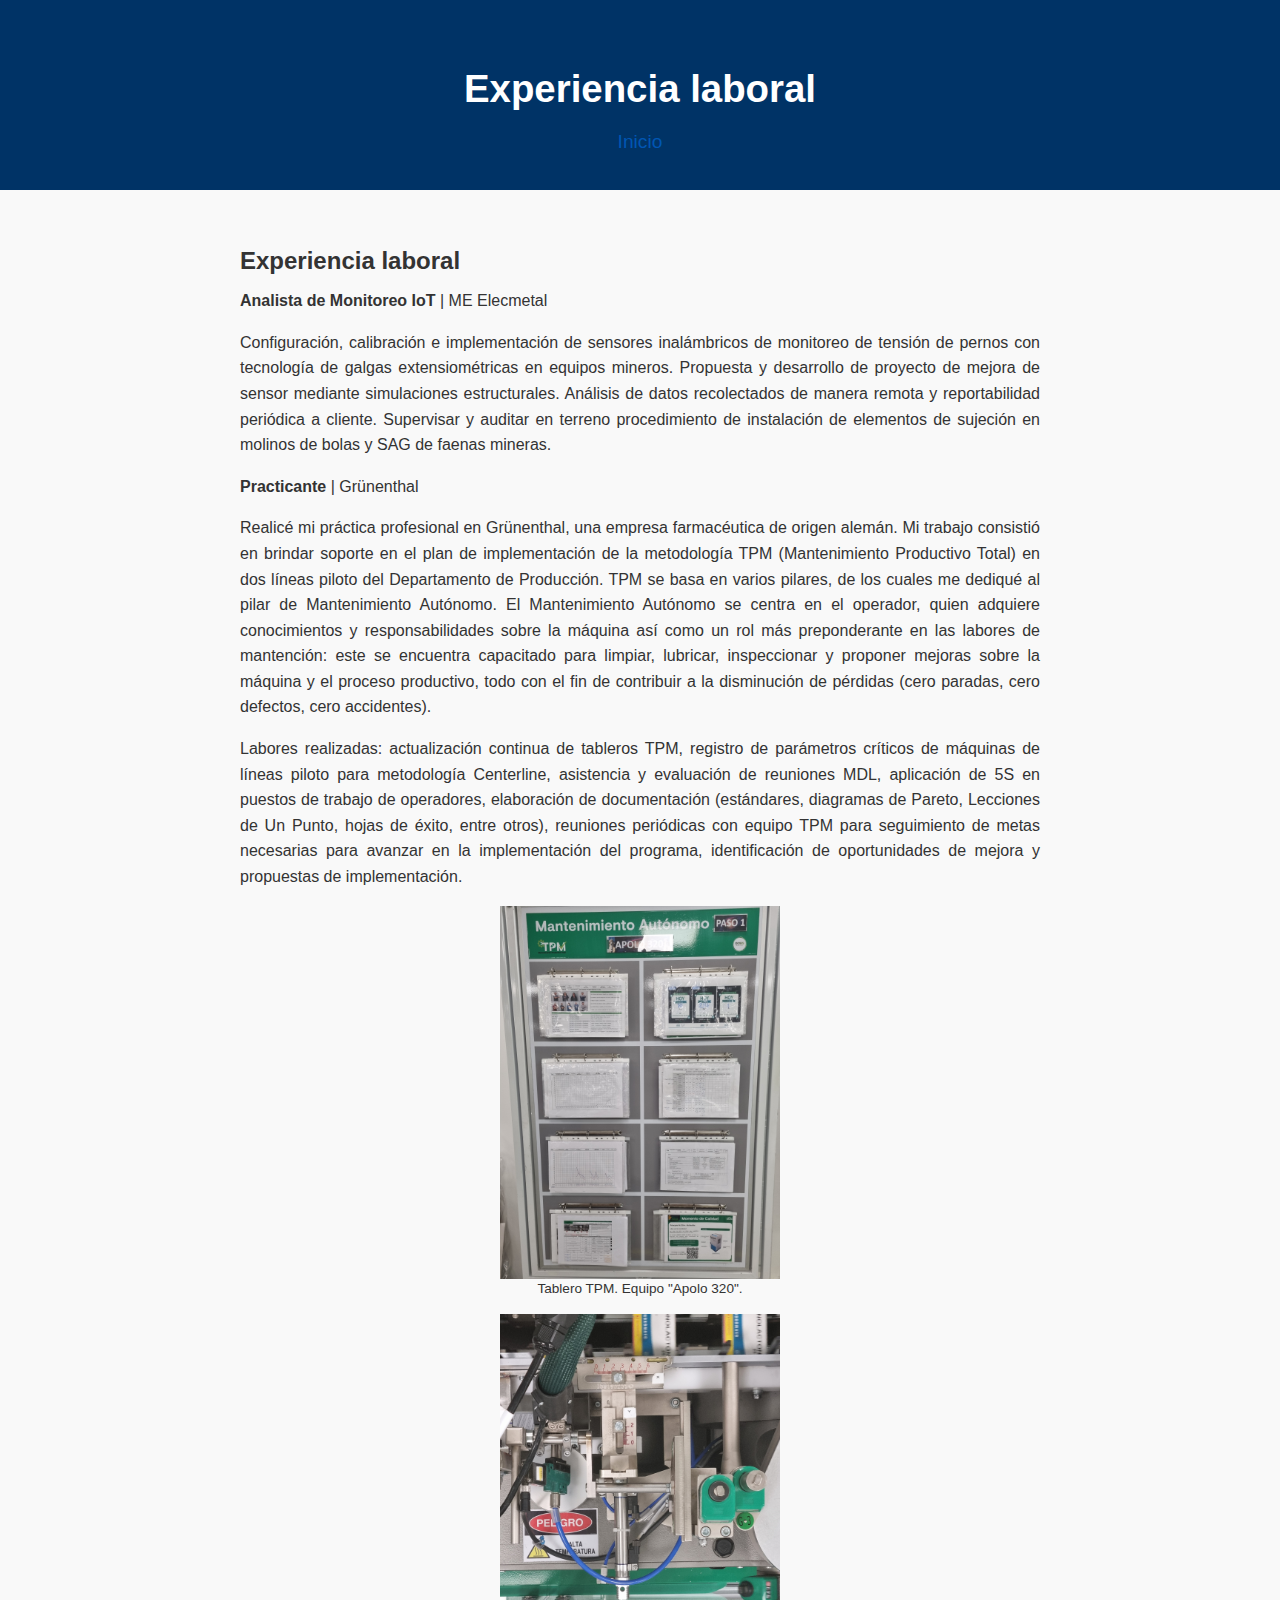
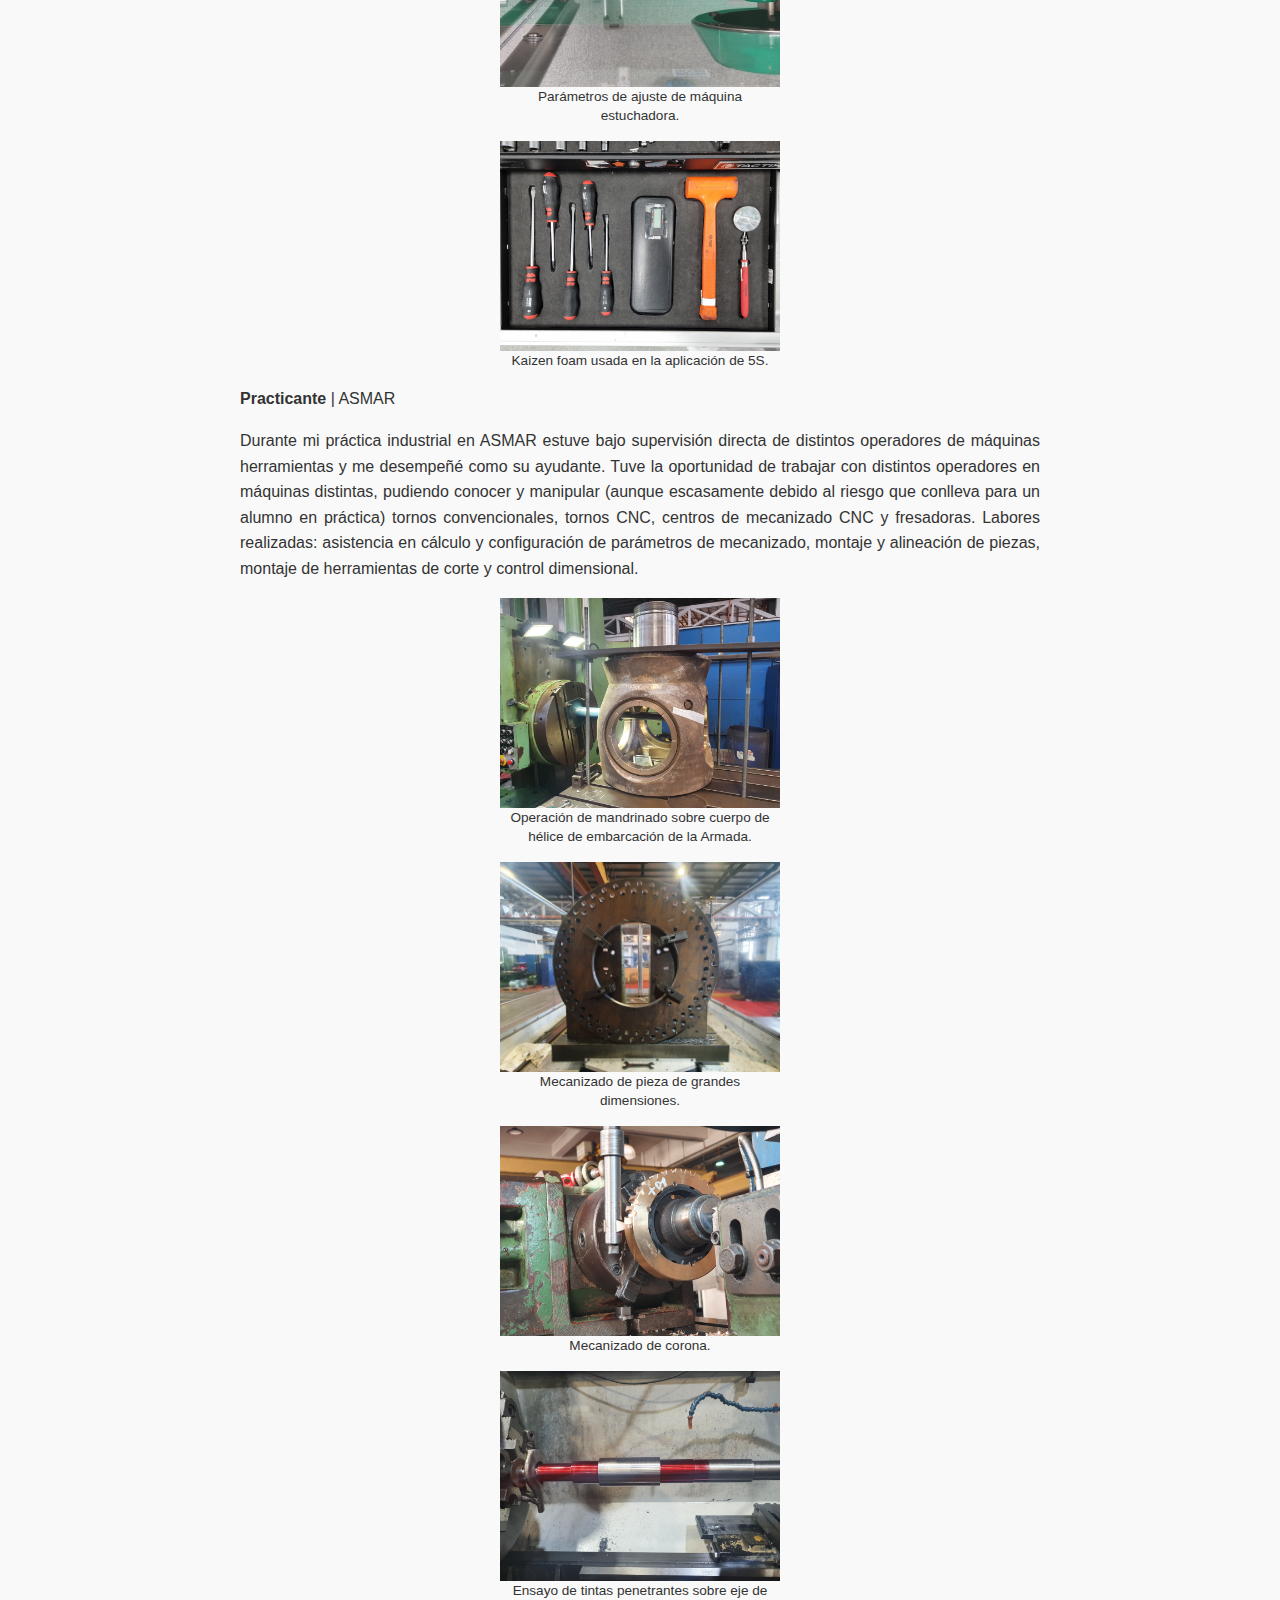
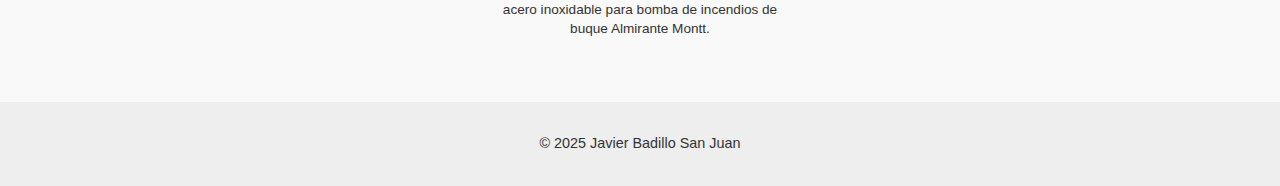
<file: experiencia/index.html>
<!DOCTYPE html>
<html lang="es">
<head>
  <meta charset="UTF-8">
  <meta name="viewport" content="width=device-width, initial-scale=1.0">
  <title>Proyectos - Javier Badillo San Juan</title>
  <link rel="stylesheet" href="../estilos.css">

</head>
<body>
  <header>
    <h1>Experiencia laboral</h1>
    <nav>
      <a href="../index.html">Inicio</a>
    </nav>
  </header>

  <main>




    <section class="experiencia">
      <h2>Experiencia laboral</h2>

      
      <article class="experiencia-item">
        <p class="detalle-cargo"><strong>Analista de Monitoreo IoT</strong> | ME Elecmetal</p>
        <p>
          Configuración, calibración e implementación de sensores inalámbricos de monitoreo de tensión de pernos con tecnología de galgas extensiométricas en equipos mineros. Propuesta y desarrollo de proyecto de mejora de sensor mediante simulaciones estructurales. Análisis de datos recolectados de manera remota y reportabilidad periódica a cliente. Supervisar y auditar en terreno procedimiento de instalación de elementos de sujeción en molinos de bolas y SAG de faenas mineras.
        </p>
      </article>
      
      <article class="experiencia-item">
        <p class="detalle-cargo"><strong>Practicante</strong> | Grünenthal</p>
        <p>
          Realicé mi práctica profesional en Grünenthal, una empresa farmacéutica de origen alemán. Mi trabajo consistió en brindar soporte en el plan de implementación de la metodología TPM (Mantenimiento Productivo Total) en dos líneas piloto del Departamento de Producción. TPM se basa en varios pilares, de los cuales me dediqué al pilar de Mantenimiento Autónomo. El Mantenimiento Autónomo se centra en el operador, quien adquiere conocimientos y responsabilidades sobre la máquina así como un rol más preponderante en las labores de mantención: este se encuentra capacitado para limpiar, lubricar, inspeccionar y proponer mejoras sobre la máquina y el proceso productivo, todo con el fin de contribuir a la disminución de pérdidas (cero paradas, cero defectos, cero accidentes).
        </p>
        <p>
          Labores realizadas: actualización continua de tableros TPM, registro de parámetros críticos de máquinas de líneas piloto para metodología Centerline, asistencia y evaluación de reuniones MDL, aplicación de 5S en puestos de trabajo de operadores, elaboración de documentación (estándares, diagramas de Pareto, Lecciones de Un Punto, hojas de éxito, entre otros), reuniones periódicas con equipo TPM para seguimiento de metas necesarias para avanzar en la implementación del programa, identificación de oportunidades de mejora y propuestas de implementación.
        </p>


        <figure>
          <img class="imagen-pequena" src="img/panel_paso1.jpg">
          <figcaption>Tablero TPM. Equipo "Apolo 320".</figcaption>
        </figure>

        <figure>
          <img class="imagen-pequena" src="img/centerline1.jpg">
          <figcaption>Parámetros de ajuste de máquina estuchadora.</figcaption>
        </figure>


        <figure>
          <img class="imagen-pequena" src="img/kaizen_foam.jpg">
          <figcaption>Kaizen foam usada en la aplicación de 5S.</figcaption>
        </figure>

      </article>

      <article class="experiencia-item">
        <p class="detalle-cargo"><strong>Practicante</strong> | ASMAR</p>
        <p>
          Durante mi práctica industrial en ASMAR estuve bajo supervisión directa de distintos operadores de máquinas herramientas y me desempeñé como su ayudante. Tuve la oportunidad de trabajar con distintos operadores en máquinas distintas, pudiendo conocer y manipular (aunque escasamente debido al riesgo que conlleva para un alumno en práctica) tornos convencionales, tornos CNC, centros de mecanizado CNC y fresadoras.
          
          Labores realizadas: asistencia en cálculo y configuración de parámetros de mecanizado, montaje y alineación de piezas, montaje de herramientas de corte y control dimensional.
        </p>

        <figure>
          <img class="imagen-pequena" src="img/mandrinado.jpg">
          <figcaption>Operación de mandrinado sobre cuerpo de hélice de embarcación de la Armada.</figcaption>
        </figure>

        <figure>
          <img class="imagen-pequena" src="img/mecanizado_grande.jpg">
          <figcaption>Mecanizado de pieza de grandes dimensiones.</figcaption>
        </figure>

        <figure>
          <img class="imagen-pequena" src="img/mecanizado_corona.jpg">
          <figcaption>Mecanizado de corona.</figcaption>
        </figure>

        <figure>
          <img class="imagen-pequena" src="img/ensayo_tintas.jpg">
          <figcaption>Ensayo de tintas penetrantes sobre eje de acero inoxidable para bomba de incendios de buque Almirante Montt.</figcaption>
        </figure>

      </article>






    </section>





  </main>
  <footer>
    <p>&copy; 2025 Javier Badillo San Juan</p>
  </footer>
</body>
</html>
</file>
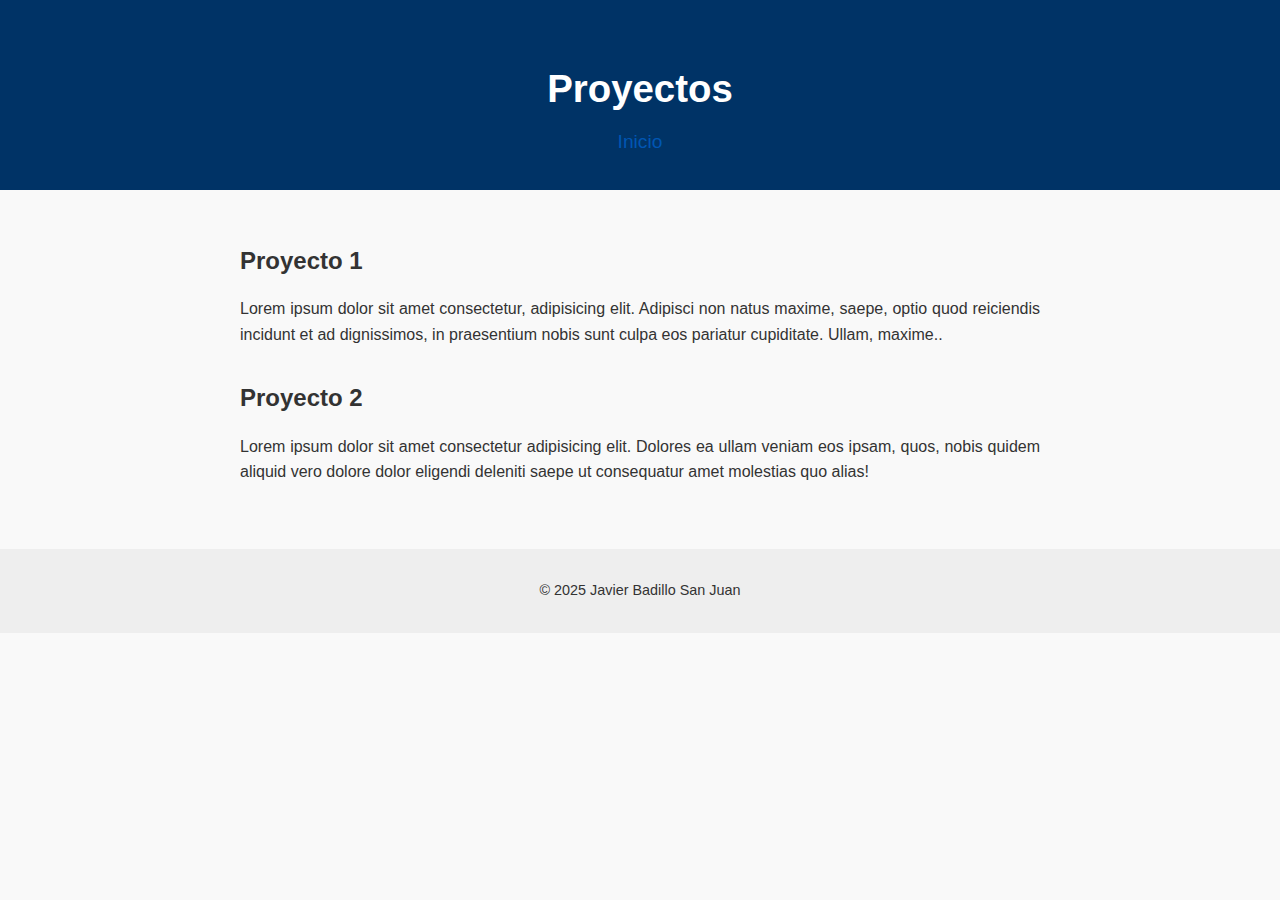
<file: proyecto1/index.html>
<!DOCTYPE html>
<html lang="es">
<head>
  <meta charset="UTF-8">
  <meta name="viewport" content="width=device-width, initial-scale=1.0">
  <title>Proyectos - Javier Badillo San Juan</title>
  <link rel="stylesheet" href="../estilos.css">
</head>
<body>
  <header>
    <h1>Proyectos</h1>
    <nav>
      <a href="../index.html">Inicio</a>
    </nav>
  </header>

  <main>
    <section>
      <h2>Proyecto 1</h2>
      <p>Lorem ipsum dolor sit amet consectetur, adipisicing elit. Adipisci non natus maxime, saepe, optio quod reiciendis incidunt et ad dignissimos, in praesentium nobis sunt culpa eos pariatur cupiditate. Ullam, maxime..</p>
    </section>

    <section>
      <h2>Proyecto 2</h2>
      <p>Lorem ipsum dolor sit amet consectetur adipisicing elit. Dolores ea ullam veniam eos ipsam, quos, nobis quidem aliquid vero dolore dolor eligendi deleniti saepe ut consequatur amet molestias quo alias!</p>
    </section>
  </main>

  <footer>
    <p>&copy; 2025 Javier Badillo San Juan</p>
  </footer>
</body>
</html>
</file>
<file: estilos.css>
body {
    font-family: 'Segoe UI', sans-serif;
    margin: 0;
    padding: 0;
    line-height: 1.6;
    background-color: #f9f9f9;
    color: #333;
    text-align: justify;
  }
  
  header {
    background-color: #003366;
    color: white;
    padding: 2rem;
    text-align: center;
    font-size: 1.2rem;
  }
  
  main {
    max-width: 800px;
    margin: auto;
    padding: 2rem;
  }
  
  h1, h2 {
    margin-bottom: 0.5rem;
  }
  
  h3 {
    margin-top: 1.5rem;
  }
  
  a {
    color: #0056b3;
    text-decoration: none;
  }
  
  a:hover {
    text-decoration: underline;
  }
  
  section {
    margin-bottom: 2rem;
  }
  
  footer {
    text-align: center;
    background-color: #eee;
    padding: 1rem;
    font-size: 0.9rem;
  }
  
  .galeria-proyecto {
    display: flex;
    justify-content: space-between;
    gap: 1rem;
    flex-wrap: wrap;
  }
  
  .galeria-proyecto img {
    max-width: 45%;
    width: 45%;
    height: auto; /* Esto asegura que la proporción se mantenga */
    display: block;
    object-fit: contain; /* Asegura que la imagen no se distorsione */
  } 

  .boton-linkedin {
    font-size: 0.9rem; /* Ajusta el tamaño del texto */
    padding: 6px 12px;
    display: inline-flex;
    align-items: center;
    background-color: #0077b5;
    color: white;
    text-decoration: none;
    border-radius: 4px;
    transition: background-color 0.2s ease;
  }
  
  .boton-linkedin:hover {
    background-color: #005f8d;
  }
  
  
  .boton-linkedin:hover {
    background-color: #004182;
  }
  
  .descripcion-profesion {
    font-size: 1.4rem;
  }

  .detalle-cargo {
    margin: 0 0 0.3rem 0;
    font-size: 1rem;
  }
  
  .detalle-cargo .fecha {
    color: #888;
    font-size: 0.9rem;
  }
 
  .imagen-pequena {
    max-width: 280px;
    width: 100%;
    height: auto;
    display: block;
    margin: 0 auto;
  }

  figure {
    text-align: center;
    margin: 1rem auto;
  }
  
  figure img {
    display: block;
    margin: 0 auto;
  }
  
  figure figcaption {
    font-size: 0.85rem;
    max-width: 280px;
    margin: 0 auto;
    text-align: center;
    line-height: 1.4;
  }
</file>
